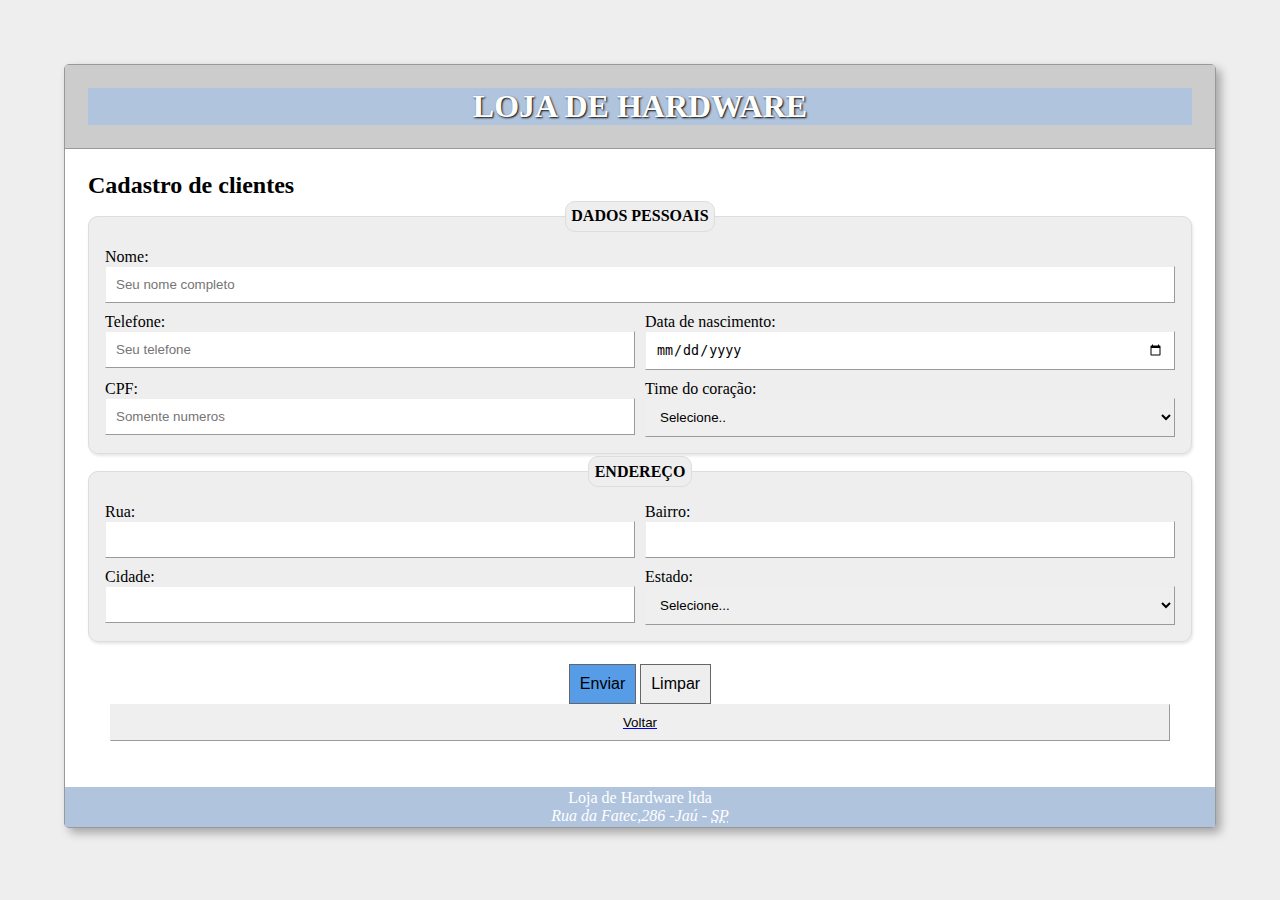
<file: index.html>
<!DOCTYPE html>
<html lang="pt-br">
<head>
    <meta charset="UTF-8">
    <meta name="viewport" content="width=device-width, initial-scale=1.0">
    <link rel="stylesheet" href="css/estilos.css">
    <link rel="stylesheet" href="css/estilos_formulario.css">
    <title>Cadastro de produtos</title>
</head>
<body>
  <div id="corpo">
    <header>
        <h1>Loja de Hardware</h1>
    </header>
    <main>
        <h2>Cadastro de clientes</h2>


        <form action="outra_pagina.html" method="get">
            <fieldset>
                <legend>Dados Pessoais</legend>
                <label>
                Nome: <input type="text" name="txt_name" placeholder="Seu nome completo" required />
                </label>
                <label class="label-50">
                    Telefone: <input type="number" name="txt_telefone" placeholder="Seu telefone" required />
                </label>
                <label class="label-50">
                    Data de nascimento: <input type="date" name="txt_data_nasc" required>
                </label>
                <label class="label-50">
                    CPF: <input type="number" name="txt_cpf" placeholder="Somente numeros" required />
                </label>
                <label class="label-50">
                    Time do coração:
                    <select>
                        <option value="">Selecione..</option>
                        <option value="Spfc">São Paulo</option>
                        <option value="palmeiras">Palmeiras</option>
                        <option value="santos">Santos</option>
                        <option value="corinthians">Corinthians</option>
                    </select>
                </label>
            </fieldset>



            <fieldset>
            <legend>Endereço</legend>
            <label class="label-50">
                Rua: <input type="text" name="txt_rua" required />
            </label>
            <label class="label-50">
                Bairro: <input type="text" name="txt_bairro" required />
            </label>
            <label class="label-50">
                Cidade: <input type="text" name="txt_cidade" required />
            </label>
            <label class="label-50">
                Estado:
                <select>
                    <option value="">Selecione...</option>
                    <option value="SP">São Paulo</option>
                    <option value="MG">Minas Gerais</option>
                    <option value="PR">Paraná</option>
                </select>
            </label>
          </fieldset>
          <p class="center">
            <button type="submit" class="botao-enviar">Enviar</button>
            <button type="reset">Limpar</button>
            <a href="inicial.html"><input type="button" value="Voltar"></a>
          </p>
        </form>

    </main>
    <footer>
        Loja de Hardware ltda
        <address>
            Rua da Fatec,286
            -Jaú - <abbr title="São Paulo - Brasil">SP</abbr>
        </address>
    </footer>
  </div>
</body>
</html>
</file>
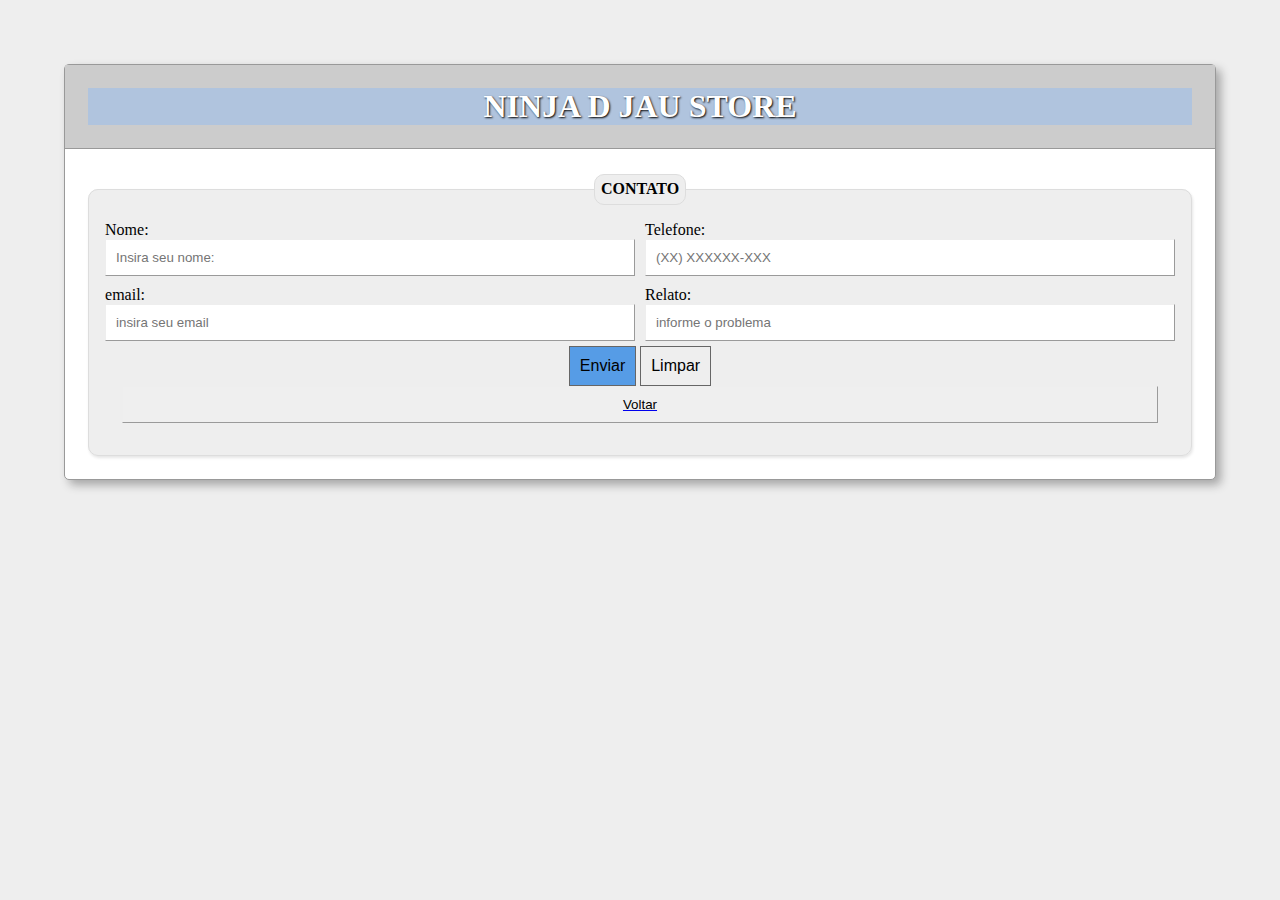
<file: formulario.html>
<!DOCTYPE html>
<html lang="pt-br">
<head>
    <meta charset="UTF-8">
    <meta name="viewport" content="width=device-width, initial-scale=1.0">
    <title>Formulario</title>
    <link rel="stylesheet" href="css/estilos.css">
    <link rel="stylesheet" href="css/estilos_formulario.css">
    
</head>
<body>
    <div id="corpo">
        <header>
            <h1>Ninja D jau store</h1>
        </header>
        <main>
    <form>  
        <fieldset>
            <legend>Contato</legend>
         <label class="label-50">
            Nome: <input type="text" name="txt_nome" placeholder="Insira seu nome:" required>
         </label>

         <label class="label-50">
            Telefone: <input type="tel" name="txt_tel" placeholder="(XX) XXXXXX-XXX" required>
         </label>

         <label class="label-50">
            email: <input type="email" name="email" placeholder="insira seu email" required>
         </label>
         
         <label class="label-50">
            Relato: <input type="text" name="txt_relato" placeholder="informe o problema">
         </label>

         <p class="center">
            <button type="submit" class="botao-enviar">Enviar</button>
            <button type="reset">Limpar</button>
            <a href="inicial.html"><input class="botao" type="button" value="Voltar"></a>
          </p>
        </fieldset>
    </form>
    </div>
</main>
</body>
</html>
</file>
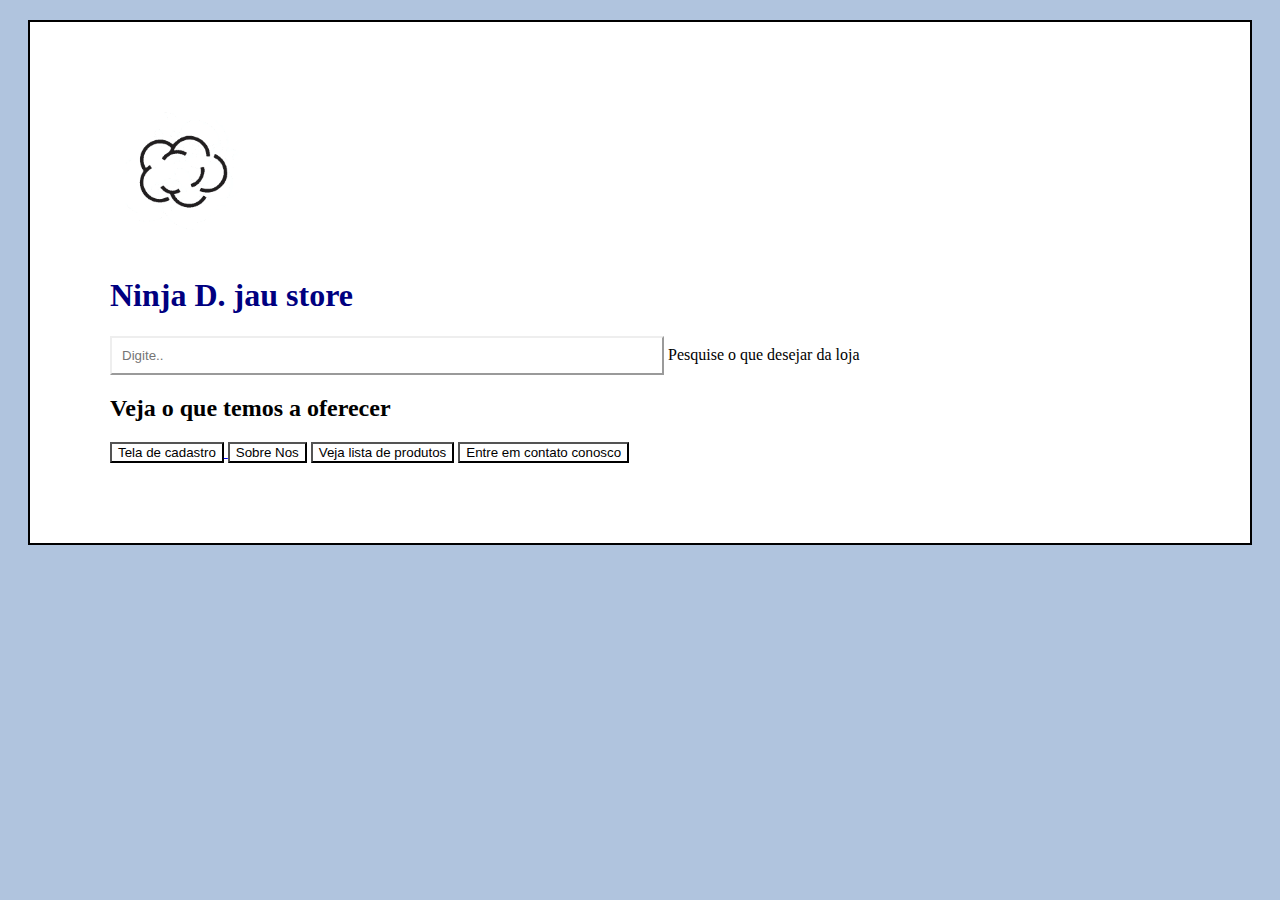
<file: inicial.html>
<!DOCTYPE html>
<html lang="pt-br">
<head>
    <meta charset="UTF-8">
    <meta name="viewport" content="width=device-width, initial-scale=1.0">
    <title>tela inicial</title>
    <link rel="stylesheet" href="css/inicial.css">
</head>
<body>
    <div id="corpo">
       

        <img src="pic/ninja-bomb-didi.gif">
        
        <h1>Ninja D. jau store</h1>
        <label for="pesquisa"><input class="input" type="text" name="pesquisa" placeholder="Digite..">
            Pesquise o que desejar da loja</label>
        
         <h2>Veja o que temos a oferecer</h2>
                
           
         <a href="index.html"><label for="Cadastro"><input class="botao" type="button" name="Cadastro" value="Tela de cadastro"></label>
         </a>

         <a href="sobrenos.html"> <label for="sobrenos"><input class="botao" type="button" name="sobrenos" value="Sobre Nos"></label></a>
        
        <a href="produtos.html"> <input class="botao" type="button" value="Veja lista de produtos"></a>
        <a href="formulario.html"><input class="botao" type="button" value="Entre em contato conosco"></a>
        </div>

    
</body>
</html>
</file>
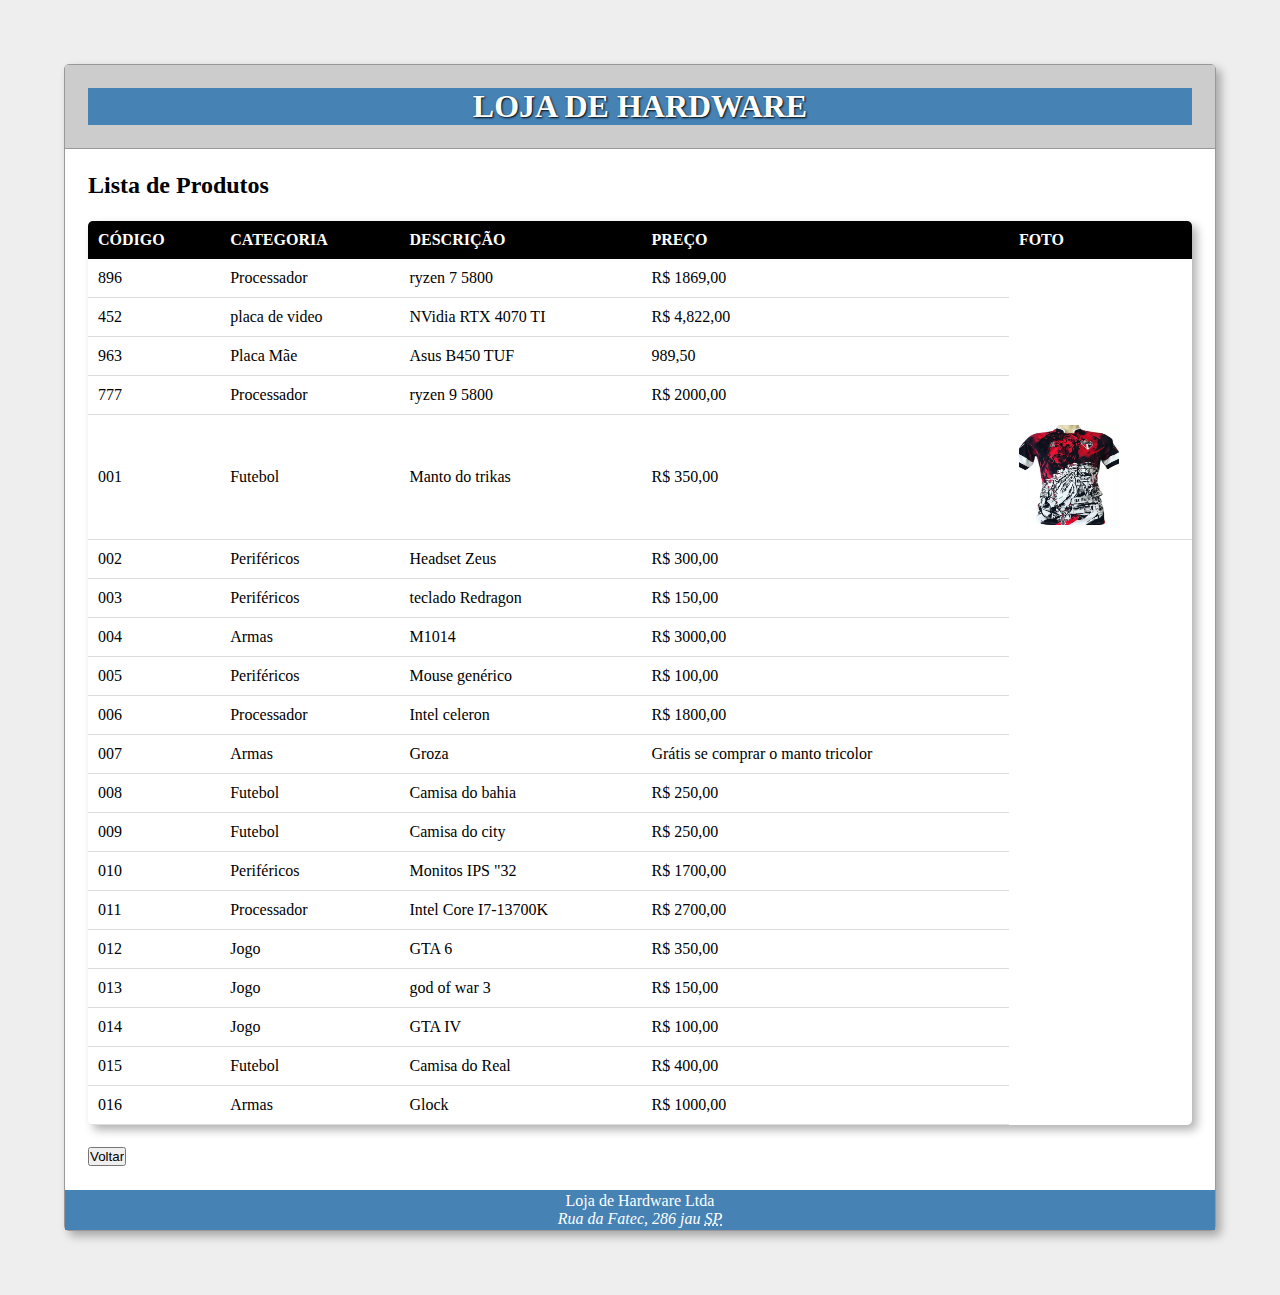
<file: produtos.html>
<!DOCTYPE html>
<html lang="pt-br">
<head>
    <meta charset="UTF-8">
    <meta name="viewport" content="width=device-width, initial-scale=1.0">
    <title>Tabelas.semãntica</title>
    <link rel="stylesheet" href="css/estyle.css" />
    <link rel="stylesheet" href="css/estilos_tabela.css" />
</head>
<body>
    <div id="corpo">
      <header>
        <h1>Loja de Hardware</h1>
      </header>

      <main>
            <h2>Lista de Produtos</h2>
        <table>
          <thead>
            <tr>
                <th>Código</th>
                <th>Categoria</th>
                <th>Descrição</th>
                <th>Preço</th>
                <th>Foto</th>
            </tr>
          </thead>
            <tbody>
                <tr>
                    <td>896</td>
                    <td>Processador</td>
                    <td>ryzen 7 5800</td>
                    <td>R$ 1869,00</td>
                </tr>
                <tr class="zebra">
                    <td>452</td>
                    <td>placa de video</td>
                    <td>NVidia RTX 4070 TI</td>
                    <td>R$ 4,822,00</td>
                </tr>
                <tr>
                    <td>963</td>
                    <td>Placa Mãe</td>
                    <td>Asus B450 TUF</td>
                    <td>989,50</td>
                </tr>
                <tr>
                    <td>777</td>
                    <td>Processador</td>
                    <td>ryzen 9 5800</td>
                    <td>R$ 2000,00</td>
                </tr>
                <tr>
                    <td>001</td>
                    <td>Futebol</td>
                    <td>Manto do trikas</td>
                    <td>R$ 350,00</td>
                    <td><img src="/pic/camisa1.jpg" width="70" height="70"></td>
                </tr>
                <tr>
                    <td>002</td>
                    <td>Periféricos</td>
                    <td>Headset Zeus</td>
                    <td>R$ 300,00</td>
                </tr>
                <tr>
                    <td>003</td>
                    <td>Periféricos</td>
                    <td>teclado Redragon</td>
                    <td>R$ 150,00</td>
                </tr>
                <tr>
                    <td>004</td>
                    <td>Armas</td>
                    <td>M1014</td>
                    <td>R$ 3000,00</td>
                </tr>
                <tr>
                    <td>005</td>
                    <td>Periféricos</td>
                    <td>Mouse genérico</td>
                    <td>R$ 100,00</td>
                </tr>
                <tr>
                    <td>006</td>
                    <td>Processador</td>
                    <td>Intel celeron</td>
                    <td>R$ 1800,00</td>
                </tr>
                <tr>
                    <td>007</td>
                    <td>Armas</td>
                    <td>Groza</td>
                    <td>Grátis se comprar o manto tricolor</td>
                </tr>
                <tr>
                    <td>008</td>
                    <td>Futebol</td>
                    <td>Camisa do bahia</td>
                    <td>R$ 250,00</td>
                </tr>
                <tr>
                    <td>009</td>
                    <td>Futebol</td>
                    <td>Camisa do city</td>
                    <td>R$ 250,00</td>
                </tr>
                <tr>
                    <td>010</td>
                    <td>Periféricos</td>
                    <td>Monitos IPS "32</td>
                    <td>R$ 1700,00</td>
                </tr>
                <tr>
                    <td>011</td>
                    <td>Processador</td>
                    <td>Intel Core I7-13700K </td>
                    <td>R$ 2700,00</td>
                </tr>
                <tr>
                    <td>012</td>
                    <td>Jogo</td>
                    <td>GTA 6</td>
                    <td>R$ 350,00</td>
                </tr>
                <tr>
                    <td>013</td>
                    <td>Jogo</td>
                    <td>god of war 3</td>
                    <td>R$ 150,00</td>
                </tr>
                <tr>
                <td>014</td>
                <td>Jogo</td>
                <td>GTA IV</td>
                <td>R$ 100,00</td>
            </tr>
            <tr>
                <td>015</td>
                <td>Futebol</td>
                <td>Camisa do Real</td>
                <td>R$ 400,00</td>
            </tr>
            <tr>
                <td>016</td>
                <td>Armas</td>
                <td>Glock</td>
                <td>R$ 1000,00</td>
            </tr>
            </tbody>
        </table>  
        <a href="inicial.html"><input type="button" value="Voltar"></a> 
      </main>      
      <footer>
        Loja de Hardware Ltda
        <address>
            Rua da Fatec, 286 jau <abbr title="São Paulo > Brasil" >SP</abbr>
        </address>
      </footer>
    </div>
</body>
</html>
</file>
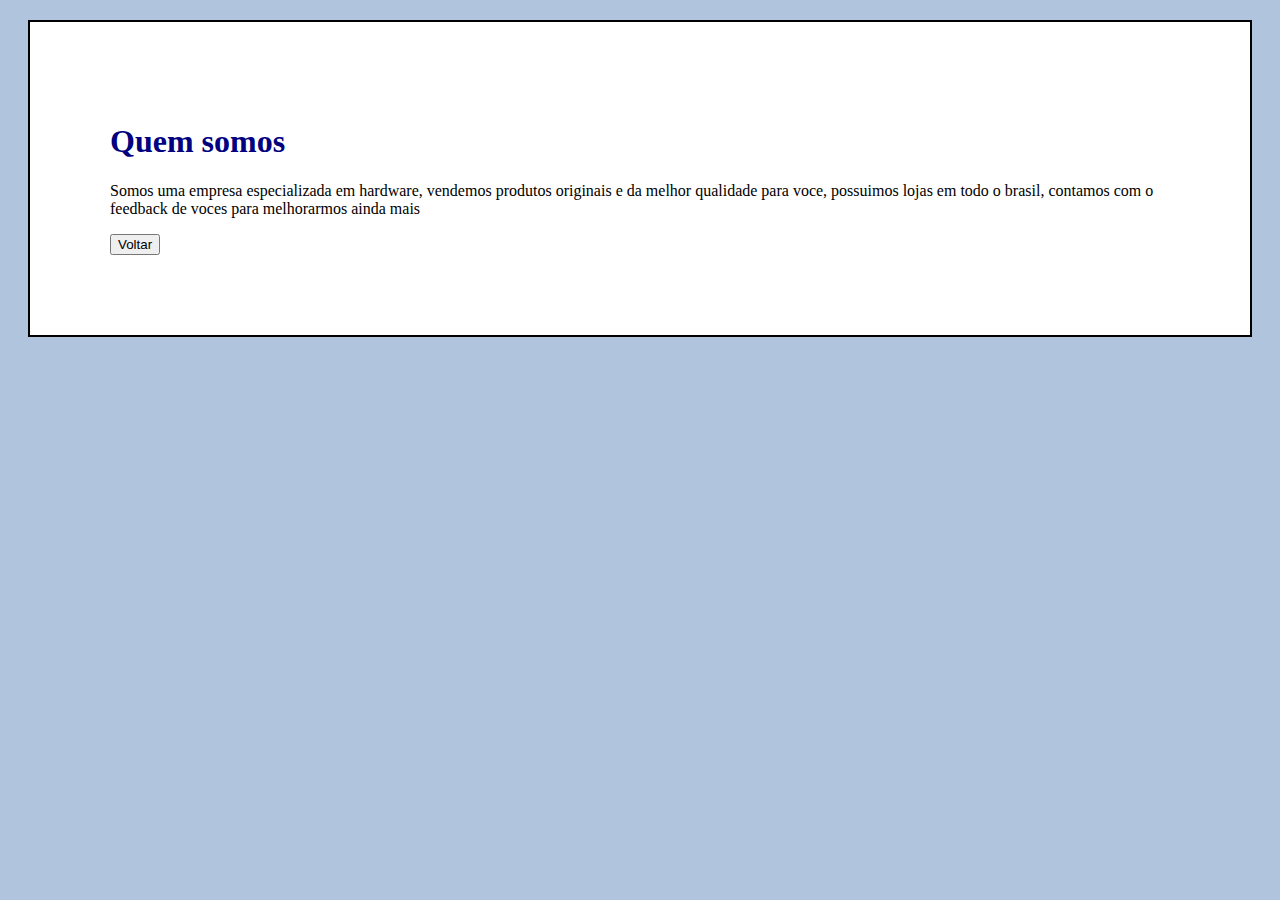
<file: sobrenos.html>
<!DOCTYPE html>
<html lang="pt-br">
<head>
    <meta charset="UTF-8">
    <meta name="viewport" content="width=device-width, initial-scale=1.0">
    <title>Sobre nos</title>
    <link rel="stylesheet" href="css/inicial.css">
</head>
<body>
    <div id="corpo">
        <h1>Quem somos </h1>
       <p>Somos uma empresa especializada em hardware, vendemos produtos originais e da melhor qualidade para
        voce, possuimos lojas em todo o brasil, contamos com o feedback de voces para melhorarmos ainda mais
    </p> 

    <a href="inicial.html"><input type="button" value="Voltar"></a>
    </div>

</body>
</html>
</file>
<file: css/estilos.css>
*{ margin: 0; padding: 0; }

 body{
    background: #eee; padding: 5%; font-family: 'Trebuchet MS';

 }

 #corpo{
    background: #fff;
    border: 1px solid #999;
    border-radius: 5px;
    box-shadow: 5px 5px 10px rgba(0,0, 0, .3) ;
    margin: 0 auto;

 }

 header{
    background-color: #ccc;
    padding: 2%;
    border-bottom: 1px solid #999;
 }

 header h1{
    background-color: lightsteelblue;
    color: #fff;
    text-align: center;
    text-shadow: 1px 1px 2px #030303;
    text-transform: uppercase;
 }

 main{
    padding: 2%;
    }
    
    footer{
    background: lightsteelblue;
      text-align: center;
      padding: 2px;
      border-top: 1px solid #ffffff;  
      color: #ffffff;
 }
</file>
<file: css/estilos_formulario.css>
fieldset {
    padding: 1%;
    border-radius: 10px;
    background-color: #eee;
    border: 1px solid #ddd;
    box-shadow: 1px 2px 3px rgba(0, 0, 0, .1);
    margin-top: 2px; 
}

legend
{
    text-align: center;
    text-transform: uppercase;
    font-weight: bold;
    background: #eee;
    padding: .5%;
    border: 1px solid #ddd;
    border-radius: 10px;
}


label, input, select {
    display: block; box-sizing: border-box;
}

label {
    padding: 5px;
}

input, select {
    width: 100%; border: 1px outset; padding: 10px; 
}

input:focus {
    background: lightyellow; border: 1px solid rgb(167, 203, 247); outline: none; 
}

.label-50
{
    width: 50%; float: left;
}

.center
{
    text-align: center; padding: 2%;
}

button
{
    padding: 10px;
    cursor: pointer;
    font-size: 16px;
    background: #eee;
    border: 1px solid #666;
}

button:hover {background-color: #ddd;}
button:active {background-color: #666;}

.botao-enviar{ background-color: rgb(86, 156, 230);}
</file>
<file: css/inicial.css>
body{
    background-color: lightsteelblue;
}

div{
    background-color: white;
    margin: 20px;
    border: 2px solid black;
    padding: 80px;
    text-align: left;
}

.input{
    width: 50%; border: 2px outset; padding: 10px; 
}

img{
    width: 150px;
    height: 150px;
    
}

.botao{
    background-color: rgb(255, 255, 255);
    color: black;
    
}

h1{
    color: navy;
}
</file>
<file: css/estyle.css>
table{
    border-collapse: collapse;
    -webkit-border-radius: 5px ;
    border-radius: 5px;
    overflow: hidden;
    width: 100%;
    margin: 2% 0 2% 0;
    box-shadow: 5px 5px 10px rgba(0, 0, 0, .3) ;
    cursor: default;
}

table thead tr
{
    background: #000;
    color: #fff;
    text-transform: uppercase;
    text-align: left;
    padding: 2%;
}

table tbody td, table thead th { padding: 10px; }

table tbody td{ border-bottom: 1px solid #ddd;}

table tbody tr:hover{
    background-color: rgb(190, 190, 190); cursor: crosshair;
}

.zebra { background: #fff;}

TD img {
width: 100PX;
height: 100px;
}
</file>
<file: css/estilos_tabela.css>
*{ margin: 0; padding: 0; }

 body{
    background: #eee; padding: 5%; font-family: 'Trebuchet MS';

 }

 #corpo{
    background: #fff;
    border: 1px solid #999;
    border-radius: 5px;
    box-shadow: 5px 5px 10px rgba(0,0, 0, .3) ;
    margin: 0 auto;

 }

 header{
    background-color: #ccc;
    padding: 2%;
    border-bottom: 1px solid #999;
 }

 header h1{
    background-color: steelblue;
    color: #fff;
    text-align: center;
    text-shadow: 1px 1px 2px #030303;
    text-transform: uppercase;
 }

 main{
    padding: 2%;
    }
    
    footer{
    background: steelblue;
      text-align: center;
      padding: 2px;
      border-top: 1px solid #ffffff;  
      color: #ffffff;
 }
</file>
